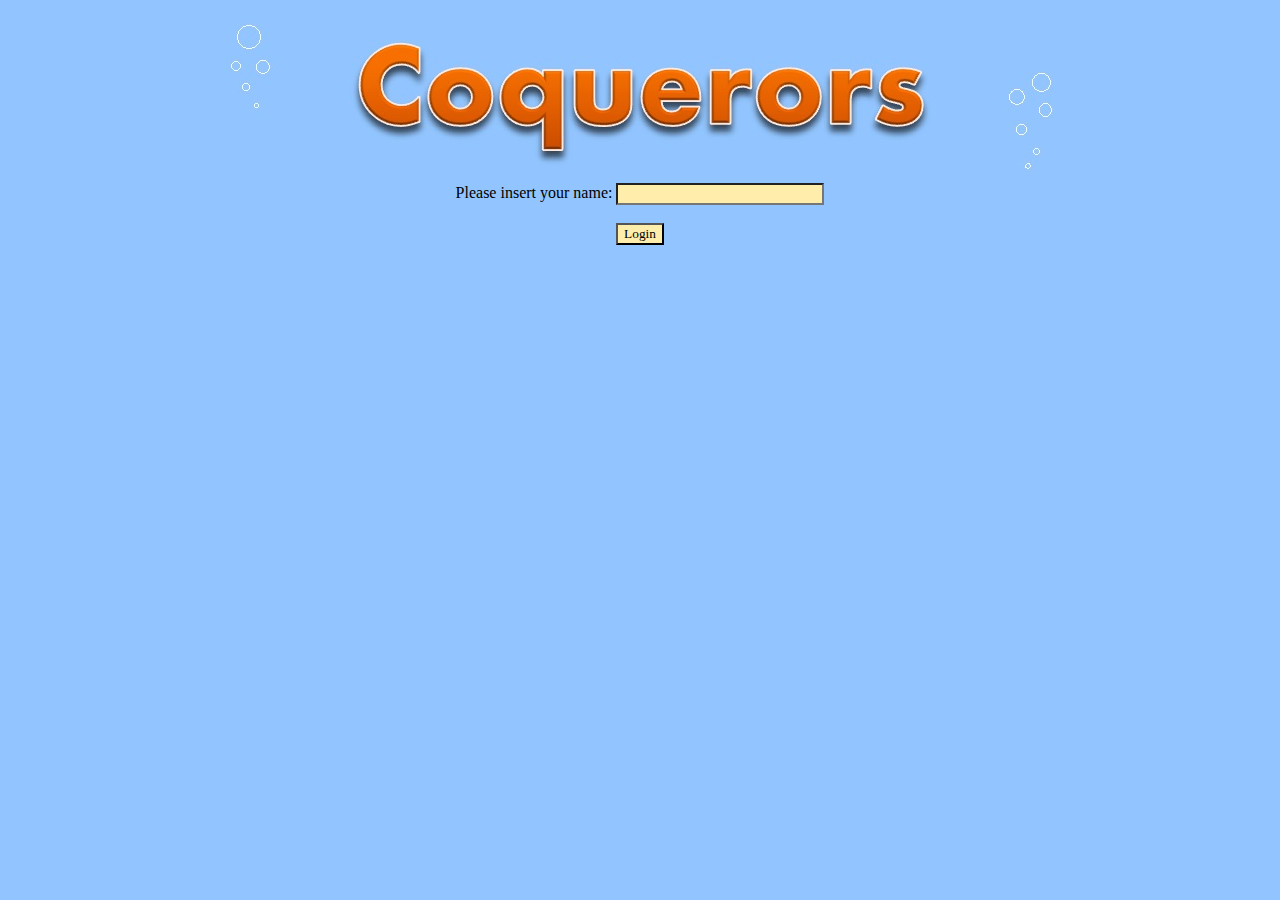
<file: project/conquers3/webGame/web/index.html>
<!DOCTYPE html>
<html lang="en">
<head>
    <meta charset="UTF-8">
    <title>Login page</title>
    <link rel="stylesheet" type="text/css" href="css/LoginCss.css">
</head>
<body class="mainBody">
<div class="mainDiv">
    <img src="image/headline.jpg">
    <br/>
    <form method="GET" action="Login">
        <div>
            <span>Please insert your name:</span>
            <input name="username" type="text" class="UserNameInput"/>
        </div>
        <br/>
        <input type="submit" class="buttonLogin" value="Login"/>
    </form>
</div>
</body>
</html>
</file>
<file: project/conquers3/webGame/web/css/LoginCss.css>
html{
    overflow: auto;
}

.UserNameInput {
    width: 200px;
    font-family: "Californian FB";
    background: #ffeeab;
}

.buttonLogin {
    heigh: 300px;
    font-family: "Californian FB";
    background: #ffeeab;
}

[type~="submit"]{
    background: #ffeeab;
    cursor: pointer;

}

.mainDiv{
    text-align: center;
}

.mainBody{
    background: #92c5ff;
    border-color: black;
    font-family: "Californian FB";
}
</file>
